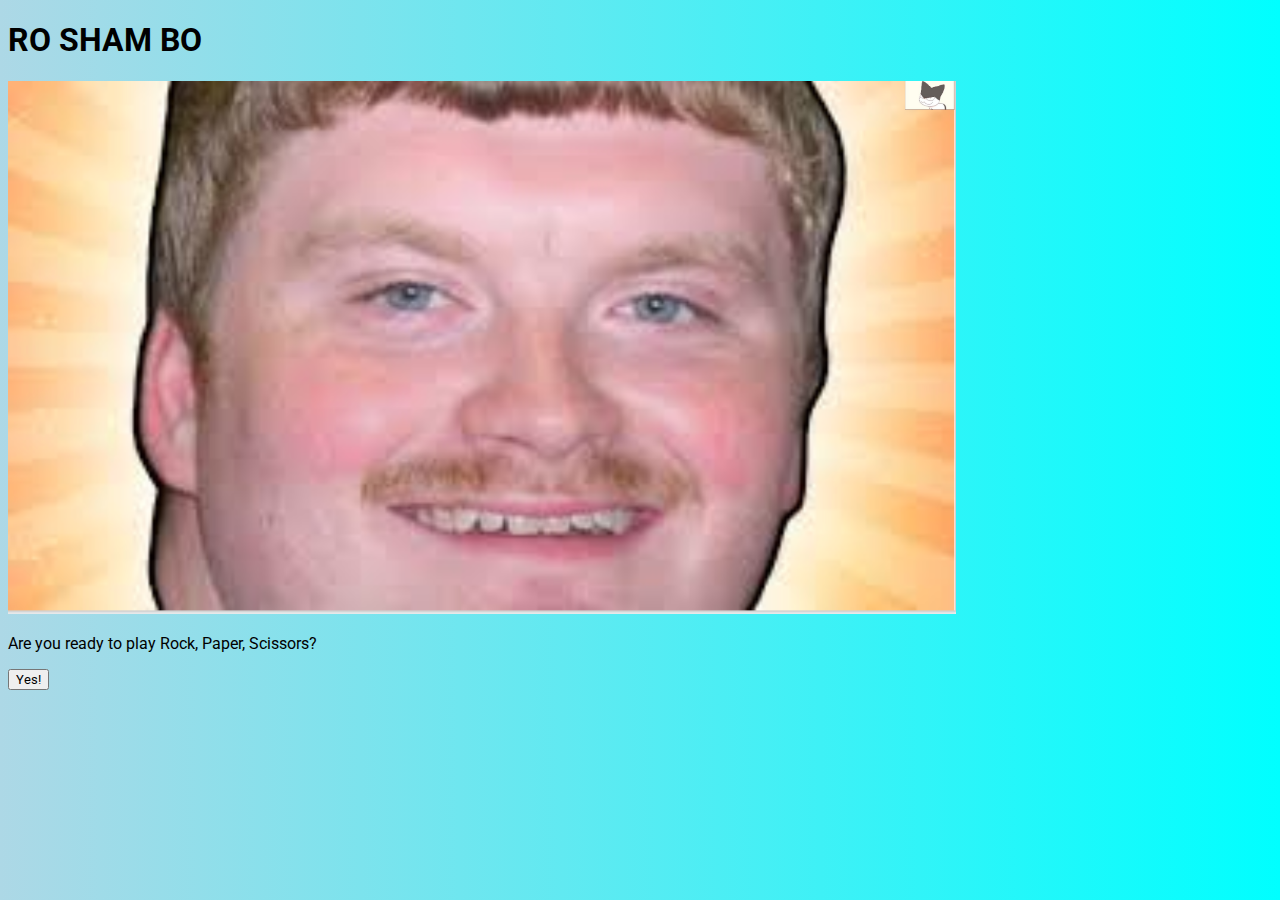
<file: index.html>
<!DOCTYPE html>
<html>
    <link rel="stylesheet" type="text/css" href="rps.css">
    <link href="https://fonts.googleapis.com/css?family=Roboto&display=swap" rel="stylesheet">
    
    <header>
        <h1>RO SHAM BO</h1>
    </header>
    <body>
        <img src="yes.png" alt="weird face" height="75%" width="75%">
        <p>Are you ready to play Rock, Paper, Scissors?</p>
        <input type="button" value="Yes!" id="readyToPlay">
    </body>

    <script>
        const readyToPlay = document.querySelector('#readyToPlay');
        readyToPlay.addEventListener('click', () => {
            window.location = "rpswithfrontend.html";
        });
    </script>

</html>
</file>
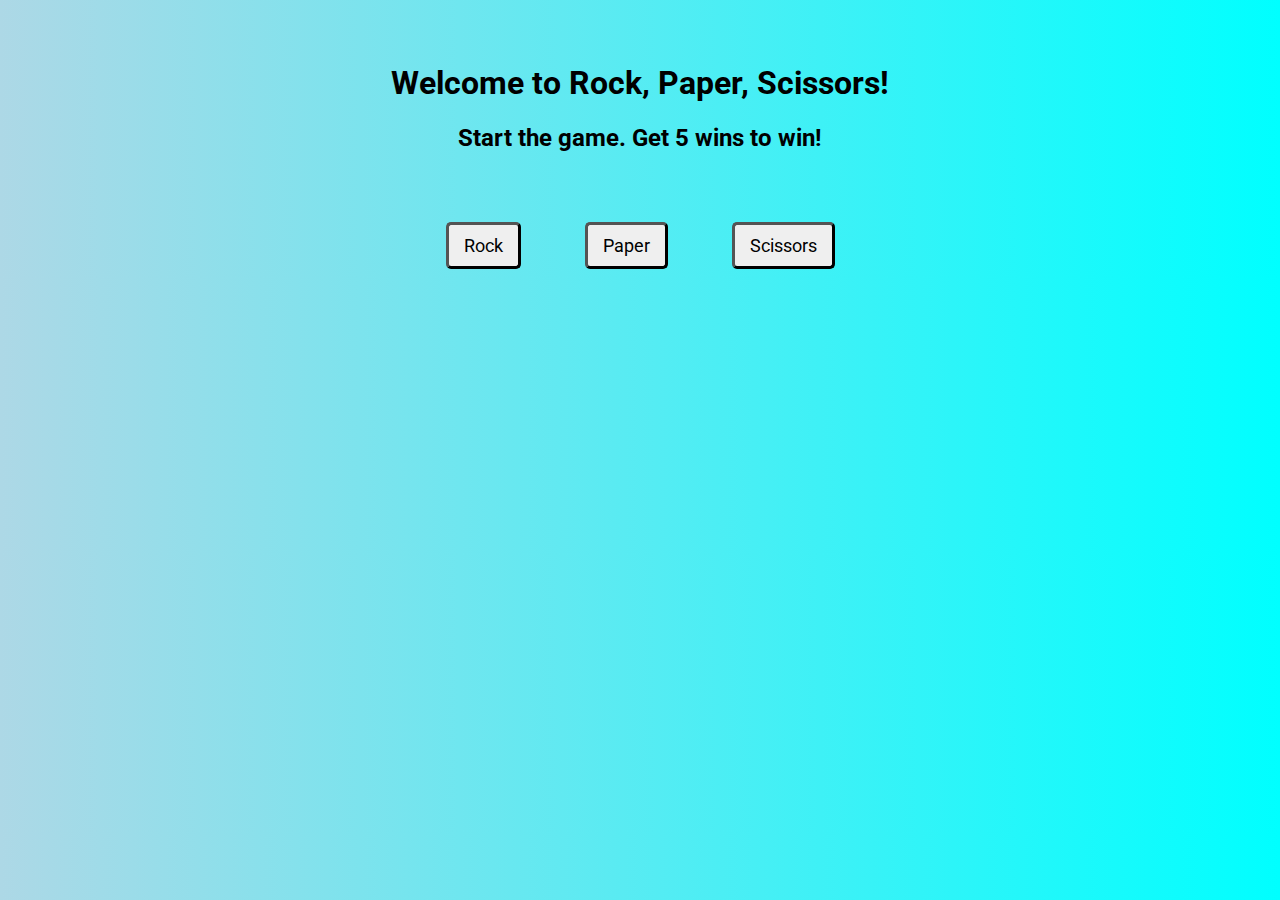
<file: rpswithfrontend.html>
<!DOCTYPE html>
<html>

<link rel="stylesheet" type="text/css" href="rps.css">
<link href="https://fonts.googleapis.com/css?family=Roboto&display=swap" rel="stylesheet">

<body>
<div id="heading">
    <h1>Welcome to Rock, Paper, Scissors!</h1>
    <!-- <p><em>First to five wins!</em></p> -->
    <h2 id="msg"></h2>
    <h3 id="msg2"></h3>
    <p id="scoreboard"></p>
    <p id="rounds"></p>
</div>
<div id="button_container">
    <div id="rock" class="buttons">
        <input type="button" value="Rock" id="rock">
    </div>
    <div id="paper" class="buttons">
        <input type="button" value="Paper" id="paper">
    </div>
    <div id="scissors" class="buttons">
        <input type="button" value="Scissors" id="scissors">
    </div>
    <div id="scoreboard"></div>
    <div id="winner"></div>
    <!--<div id="reloadButton"></div> -->


</div>

<script src="rpsjs.js"></script>

</body>
</html>

<!--
var result = "";
var winner = 0;
var wins = 0;
var losses = 0;
var ties = 0;
var rps = ["rock", "paper", "scissors"];
var computerSelection = computerPlay(rps);
var playerSelection = ""; 

const rock = document.querySelector('#rock')
const paper = document.getElementById("paper");
const scissors = document.getElementById("scissors");

function computerPlay(rps) {
    return rps[Math.floor(Math.random()*rps.length)];
}

rock.addEventListener('click', () => {
    playerSelection = "rock";
});
paper.addEventListener("click", () => {
    playerSelection = "paper";
});
scissors.addEventListener("click", () => {
    playerSelection = "scissors";
});

console.log(playerSelection);

function playRound(computerSelection, playerSelection) {
    //computerSelection = computerPlay(rps);
    //playerSelection = click;
    //playerSelection = playerSelection.toLowerCase();
    switch (playerSelection) {
        case "rock":
            console.log("You chose rock. The computer chose " + computerSelection + ".");
        switch (computerSelection) {
            case "rock":
                result = ++ties;
                console.log("You tie this round.");
                return result;
                break;
            case "paper":
                result = ++losses;
                console.log("Computer wins! Paper covers rock.");
                return result;
                break;
            case "scissors":
                result = ++wins;
                console.log("You win! Rock crushes scissors.");
                return result;
                break;
        }
        break;
            case "paper":
                console.log("You chose paper. The computer chose " + computerSelection + ".");
                switch (computerSelection) {
                case "rock":
                    result = ++wins;
                    console.log("You win! Rock crushes scissors.");
                    return result;
                    break;
                case "paper":
                    result = ++ties;
                    console.log("You tie this round.");
                    return result;
                    break;
                case "scissors":
                    result = ++losses;
                    console.log("Computer wins! Paper covers rock.");
                    return result;
                    break;
            }
        break;
            case "scissors":
                console.log("You chose scissors. The computer chose " + computerSelection + ".");
                switch (computerSelection) {
                    case "rock":
                    result = ++losses;
                    console.log("Computer wins! Paper covers rock.");
                    return result;
                    break;
                case "paper":
                    result = ++wins;
                    console.log("You win! Rock crushes scissors.");
                    return result;
                    break;
                case "scissors":
                    result = ++ties;
                    console.log("You tie this round.");
                    return result;
                    break;
            }
        break;
                default:
                    result = "Computer wins! Please enter a valid option."
                    return result;
                    break; 
                }
            }

playRound(computerSelection, playerSelection);
console.log(computerSelection + playerSelection);


*/
/*           
function game(winner) {
    var i;
    for (i = 0; i < 5; i++) {

        playRound(computerSelection, playerSelection);
        console.log("You have " + wins + " wins, " + losses + " losses, and " + ties + " ties.");
        }
        if (wins > losses) {
            console.log("You win the game! Congratulations!");
            winner = "Player";
        }
        else if (losses > wins) {
            console.log("The computer wins the game! Better luck next time. ;)");
            winner = "Computer";
        }
        else {
            console.log("You tie with the computer. Try again.")
            winner = "Tie";
        }
}
console.log(game(winner));
*/

-->
</file>
<file: rps.css>
* {
    font-family: 'Roboto', sans-serif;
 }

body {
    background-image: linear-gradient(to right, lightblue, aqua);
    

}

#heading {
    text-align: center;
    padding: 35px 0 0 0;
}

#button_container {
    text-align: center;
    padding: 50px 0 0 0;
}

.buttons {
    display: inline;
}

#rock {
    border-width: 3px;
    border-color: black;
    border-radius: 5px;
    padding: 10px 15px 10px 15px;
    margin: 0 15px 0 15px;
    font-size: large;
}

#paper {
    border-width: 3px;
    border-color: black;
    border-radius: 5px;
    font-size: large;
    padding: 10px 15px 10px 15px;
}

#scissors {
    border-width: 3px;
    border-color: black;
    border-radius: 5px;
    font-size: large;
    padding: 10px 15px 10px 15px;
    margin: 0 15px 0 15px;
}
</file>
